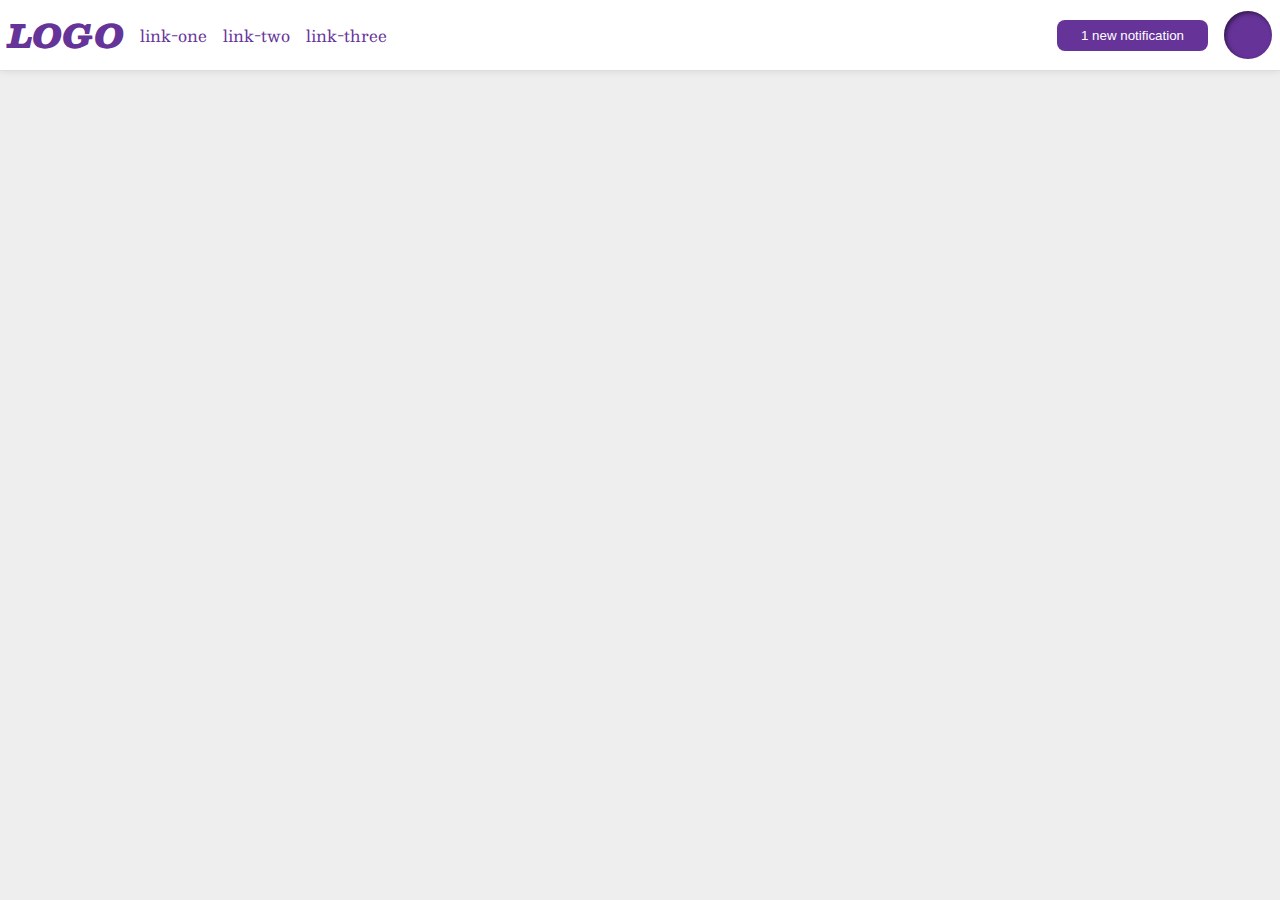
<file: flex/03-flex-header-2/index.html>
<!DOCTYPE html>
<html lang="en">
  <head>
    <meta charset="UTF-8">
    <meta http-equiv="X-UA-Compatible" content="IE=edge">
    <meta name="viewport" content="width=device-width, initial-scale=1.0">
    <title>Flex Header 2</title>
    <link rel="stylesheet" href="style.css">
  </head>
  <body>
    <div class="header">
      <div class="left">
        <div class="logo">
          LOGO
        </div>
        <ul class="links">
          <li><a href="google.com">link-one</a></li>
          <li><a href="google.com">link-two</a></li>
          <li><a href="google.com">link-three</a></li>
        </ul>
      </div>
      <div class="right">
        <button class="notifications">
          1 new notification
        </button>
        <div class="profile-image"></div>
      </div>
    </div>
  </body>
</html>
</file>
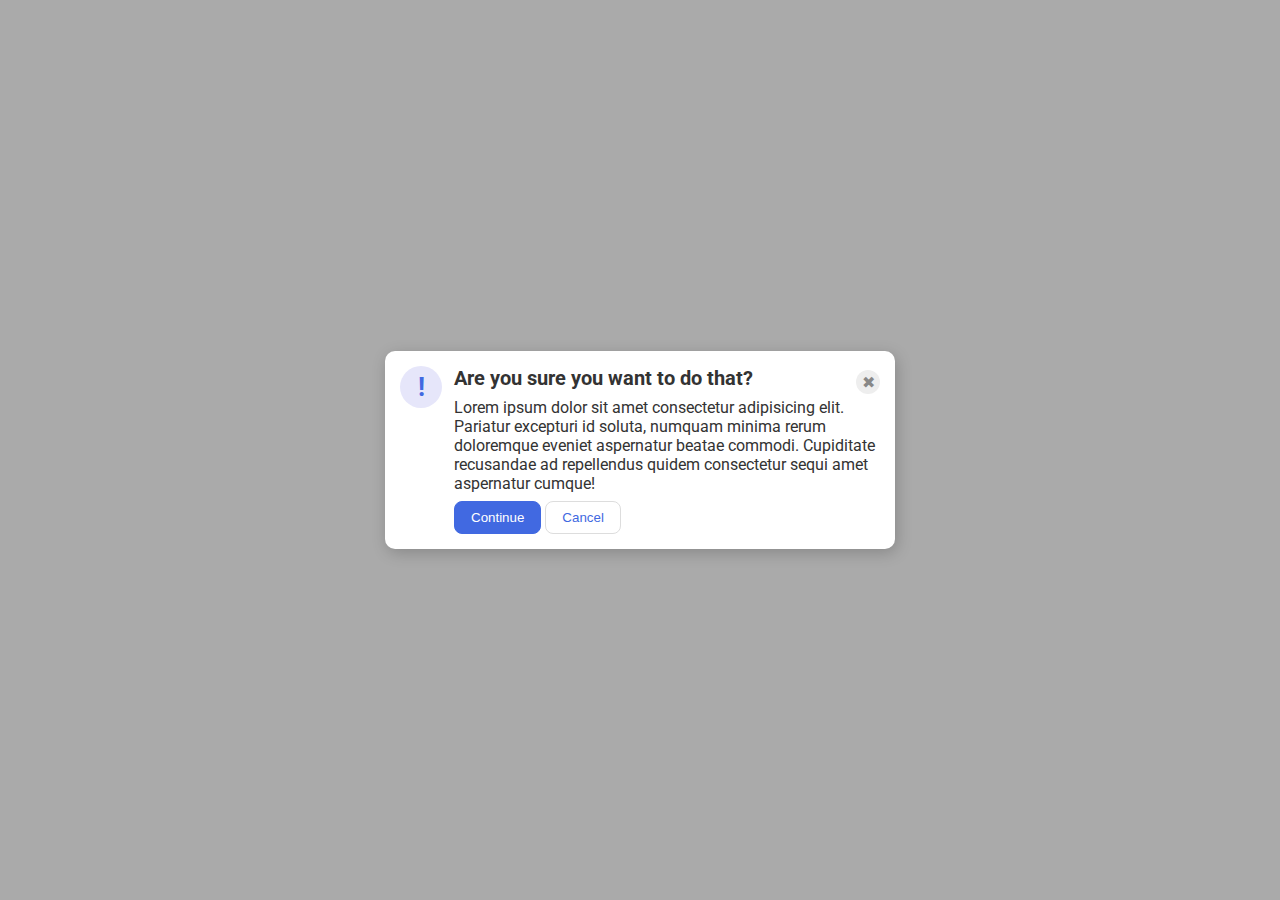
<file: flex/05-flex-modal/index.html>
<!DOCTYPE html>
<html lang="en">
  <head>
    <meta charset="UTF-8">
    <meta http-equiv="X-UA-Compatible" content="IE=edge">
    <meta name="viewport" content="width=device-width, initial-scale=1.0">
    <link rel="stylesheet" href="style.css">
    <title>Modal</title>
  </head>
  <body>
    <div class="modal">
      <div class="icon">!</div>
      <div class="main">
        <div class="header-close">
          <div class="header">Are you sure you want to do that?</div>
          <div class="close-button">✖</div>
        </div>
        <div class="text">Lorem ipsum dolor sit amet consectetur adipisicing elit. Pariatur excepturi id soluta, numquam minima rerum doloremque eveniet aspernatur beatae commodi. Cupiditate recusandae ad repellendus quidem consectetur sequi amet aspernatur cumque!</div>
        <button class="continue">Continue</button>
        <button class="cancel">Cancel</button>
      </div>
    </div>
  </body>
</html>
</file>
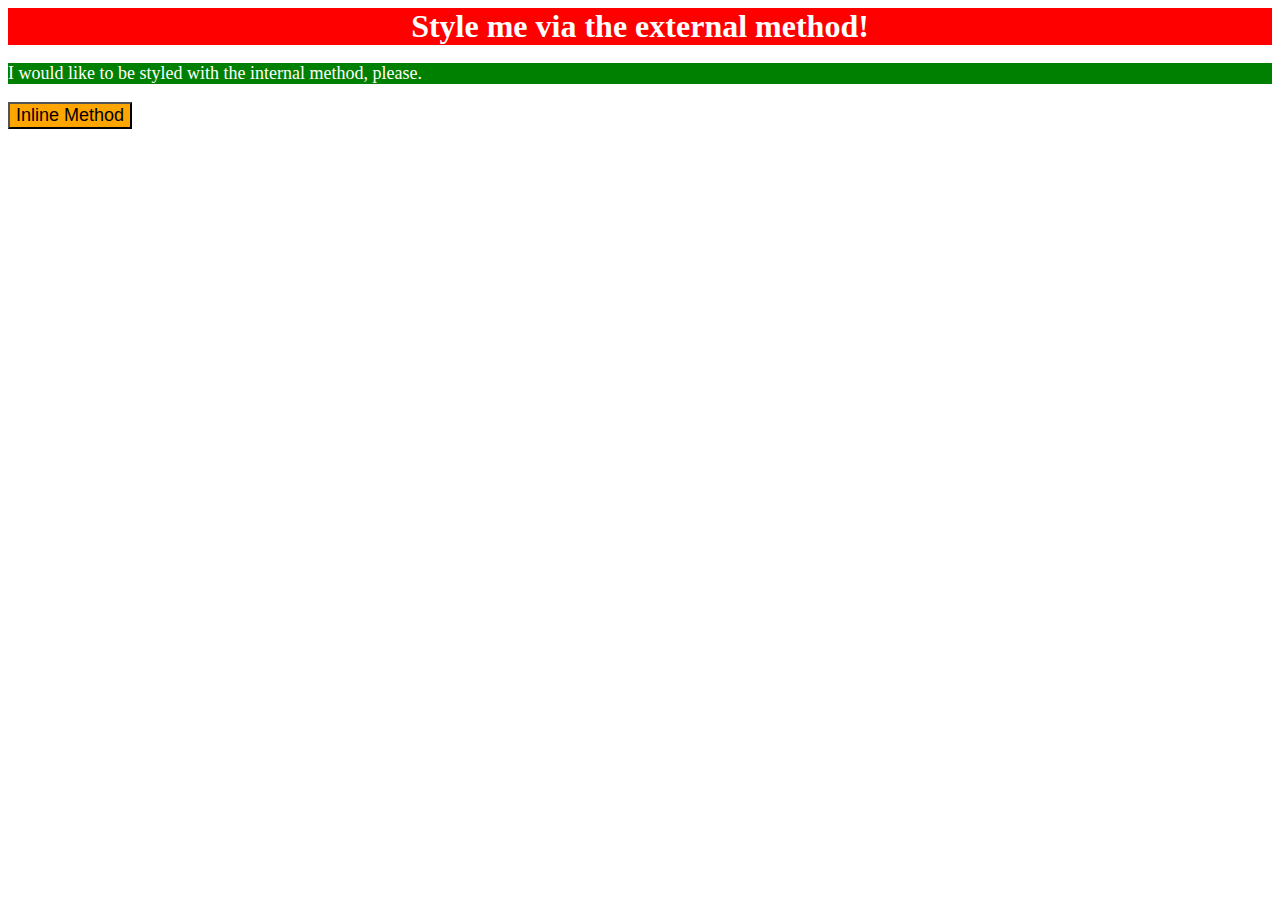
<file: foundations/01-css-methods/index.html>
<!DOCTYPE html>
<html lang="en">
  <head>
    <style>
      p {
        background-color: green;
        color: white;
        font-size: 18px;
      }
    </style>

    <meta charset="UTF-8">
    <meta http-equiv="X-UA-Compatible" content="IE=edge">
    <meta name="viewport" content="width=device-width, initial-scale=1.0">
    <link rel="stylesheet" type="text/css" href="styles.css"/>
    <title>Methods for Adding CSS</title>
  </head>
  <body>
    <div>Style me via the external method!</div>
    <p>I would like to be styled with the internal method, please.</p>
    <button style="background-color: orange; font-size: 18px;">Inline Method</button>
  </body>
</html>
</file>
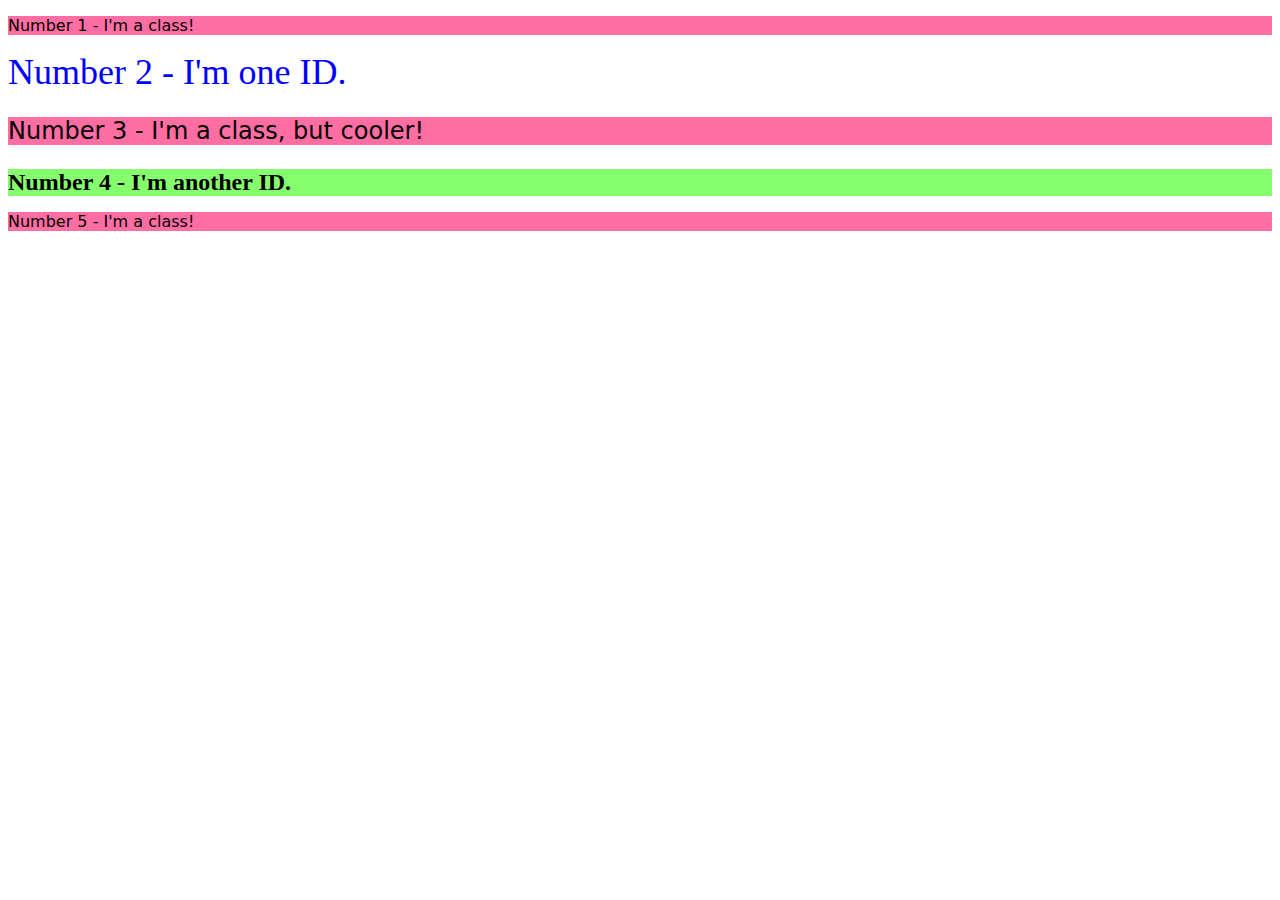
<file: foundations/02-class-id-selectors/index.html>
<!DOCTYPE html>
<html lang="en">
  <head>
    <meta charset="UTF-8">
    <meta http-equiv="X-UA-Compatible" content="IE=edge">
    <meta name="viewport" content="width=device-width, initial-scale=1.0">
    <title>Class and ID Selectors</title>
    <link rel="stylesheet" href="style.css">
  </head>
  <body>
    <p class="odd-number">Number 1 - I'm a class!</p>
    <div id="second-element">Number 2 - I'm one ID.</div>
    <p class="odd-number cooler">Number 3 - I'm a class, but cooler!</p>
    <div id="forth-element">Number 4 - I'm another ID.</div>
    <p class="odd-number">Number 5 - I'm a class!</p>
  </body>
</html>
</file>
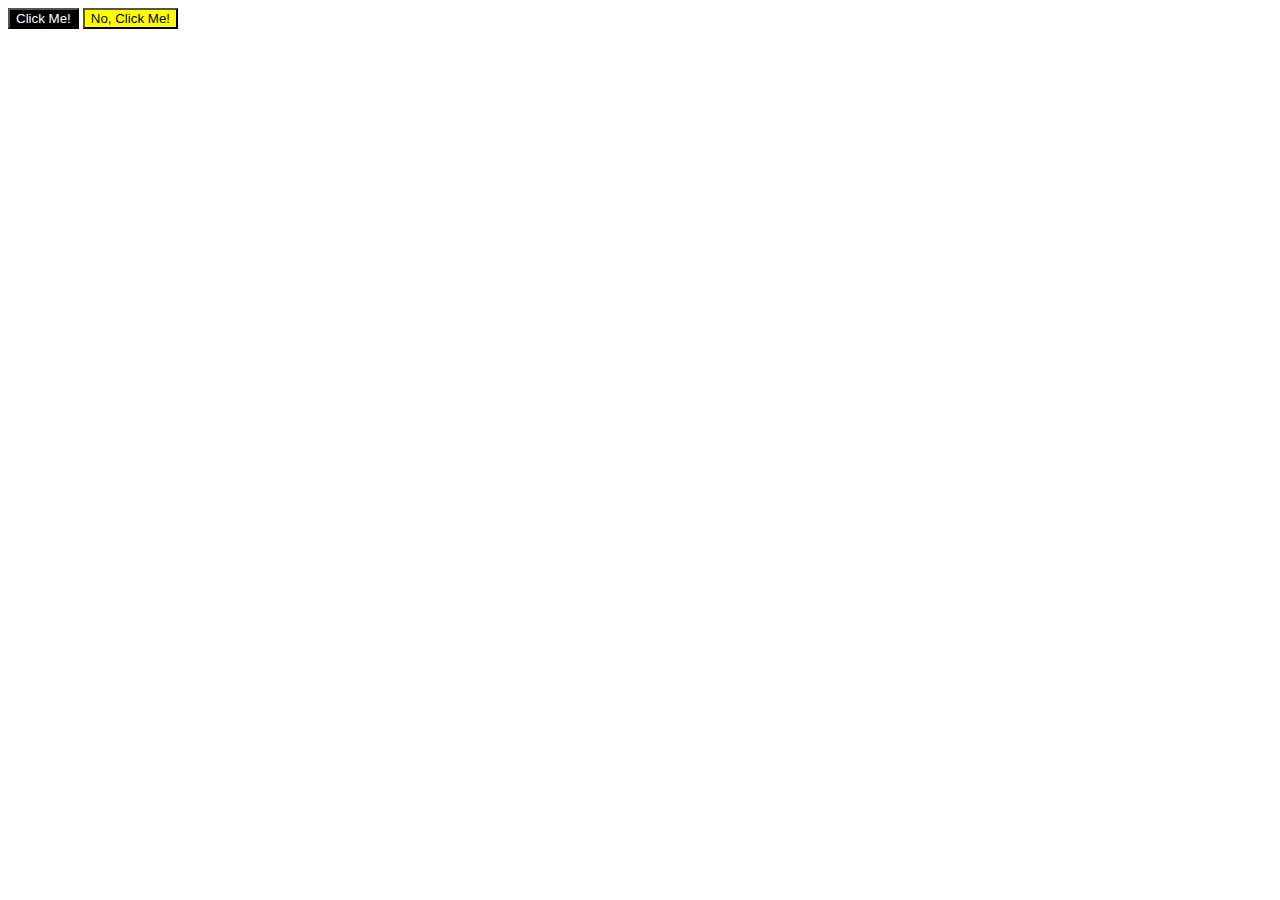
<file: foundations/03-grouping-selectors/index.html>
<!DOCTYPE html>
<html lang="en">
  <head>
    <meta charset="UTF-8">
    <meta http-equiv="X-UA-Compatible" content="IE=edge">
    <meta name="viewport" content="width=device-width, initial-scale=1.0">
    <title>Grouping Selectors</title>
    <link rel="stylesheet" href="style.css">
  </head>
  <body>
    <button class="btn1">Click Me!</button>
    <button class="btn2">No, Click Me!</button>
  </body>
</html>
</file>
<file: flex/03-flex-header-2/style.css>
/* this is some magical font-importing.  
you'll learn about it later. */
@import url('https://fonts.googleapis.com/css2?family=Besley:ital,wght@0,400;1,900&display=swap');

body {
  margin: 0;
  background: #eee;
  font-family: Besley, serif;
}

.header {
  background: white;
  border-bottom: 1px solid #ddd;
  box-shadow: 0 0 8px rgba(0,0,0,.1);
  display: flex;
  justify-content: space-between;
  padding: 8px;
}

.profile-image {
  background: rebeccapurple;
  box-shadow: inset 2px 2px 4px rgba(0,0,0,.5);
  border-radius: 50%;
  width: 48px;
  height:  48px;
}

.logo {
  color: rebeccapurple;
  font-size: 32px;
  font-weight: 900;
  font-style: italic;
}

button {
  border: none;
  border-radius: 8px;
  background: rebeccapurple;
  color: white;
  padding: 8px 24px;
}

a {
  /* this removes the line under our links */
  text-decoration: none;
  color: rebeccapurple;
}

ul {
  list-style-type: none;
  display: flex;
  margin: 0;
  padding: 0;
  gap: 16px;
}

.left, .right {
  display: flex;
  align-items: center;
  gap: 16px;
}
</file>
<file: flex/05-flex-modal/style.css>
@import url('https://fonts.googleapis.com/css2?family=Roboto:wght@400;700&display=swap');

html, body {
  height: 100%;
}

body {
  font-family: Roboto, sans-serif;
  margin: 0;
  background: #aaa;
  color: #333;
  /* I'll give you this one for free lol */
  display: flex;
  align-items: center;
  justify-content: center;
}

.modal {
  background: white;
  width: 480px;
  border-radius: 10px;
  box-shadow: 2px 4px 16px rgba(0,0,0,.2);
  padding: 15px;
  display: flex;
  gap: 12px;
}

.superior {
  display: flex;
  flex-direction: column;
}

.header-close {
  display: flex;
  justify-content: space-between;
  align-items: center;
}

.header {
  font-size: 20px;
  font-weight: bold;
  margin-bottom: 8px;
}

.icon {
  color: royalblue;
  font-size: 26px;
  font-weight: 700;
  background: lavender;
  width: 42px;
  height: 42px;
  border-radius: 50%;
  display: flex;
  align-items: center;
  justify-content: center;
  flex-shrink: 0;
}

.close-button {
  background: #eee;
  border-radius: 50%;
  color: #888;
  font-weight: 400;
  font-size: 16px;
  height: 24px;
  width: 24px;
  display: flex;
  align-items: center;
  justify-content: center;
}

button {
  padding: 8px 16px;
  border-radius: 8px;
  margin-top: 8px;
}

button.continue {
  background: royalblue;
  border: 1px solid royalblue;
  color: white;
}

button.cancel {
  background: white;
  border: 1px solid #ddd;
  color: royalblue;
}
</file>
<file: foundations/01-css-methods/styles.css>
div {
    background-color: red;
    color: white;
    font-size: 32px;
    text-align: center;
    font-weight: bold;
}
</file>
<file: foundations/02-class-id-selectors/style.css>
.odd-number {
    background-color: #ff6ea2;
    font-family: Verdana, "DejaVu Sans", sans-serif;
}

#second-element {
    color: #0000ff;
    font-size: 36px;
}

.cooler {
    font-size: 24px;
}

#forth-element {
    background-color: #86ff6e;
    font-size: 24px;
    font-weight: bold;
}
</file>
<file: foundations/03-grouping-selectors/style.css>
.btn1 .btn2 {
    font-size: 28px;
    font-family: Helvetica, "Times New Roman", sans-serif;
}

.btn1 {
    background-color: black;
    color: #ffffff;
}

.btn2 {
    background-color: #ffff00;
}
</file>
